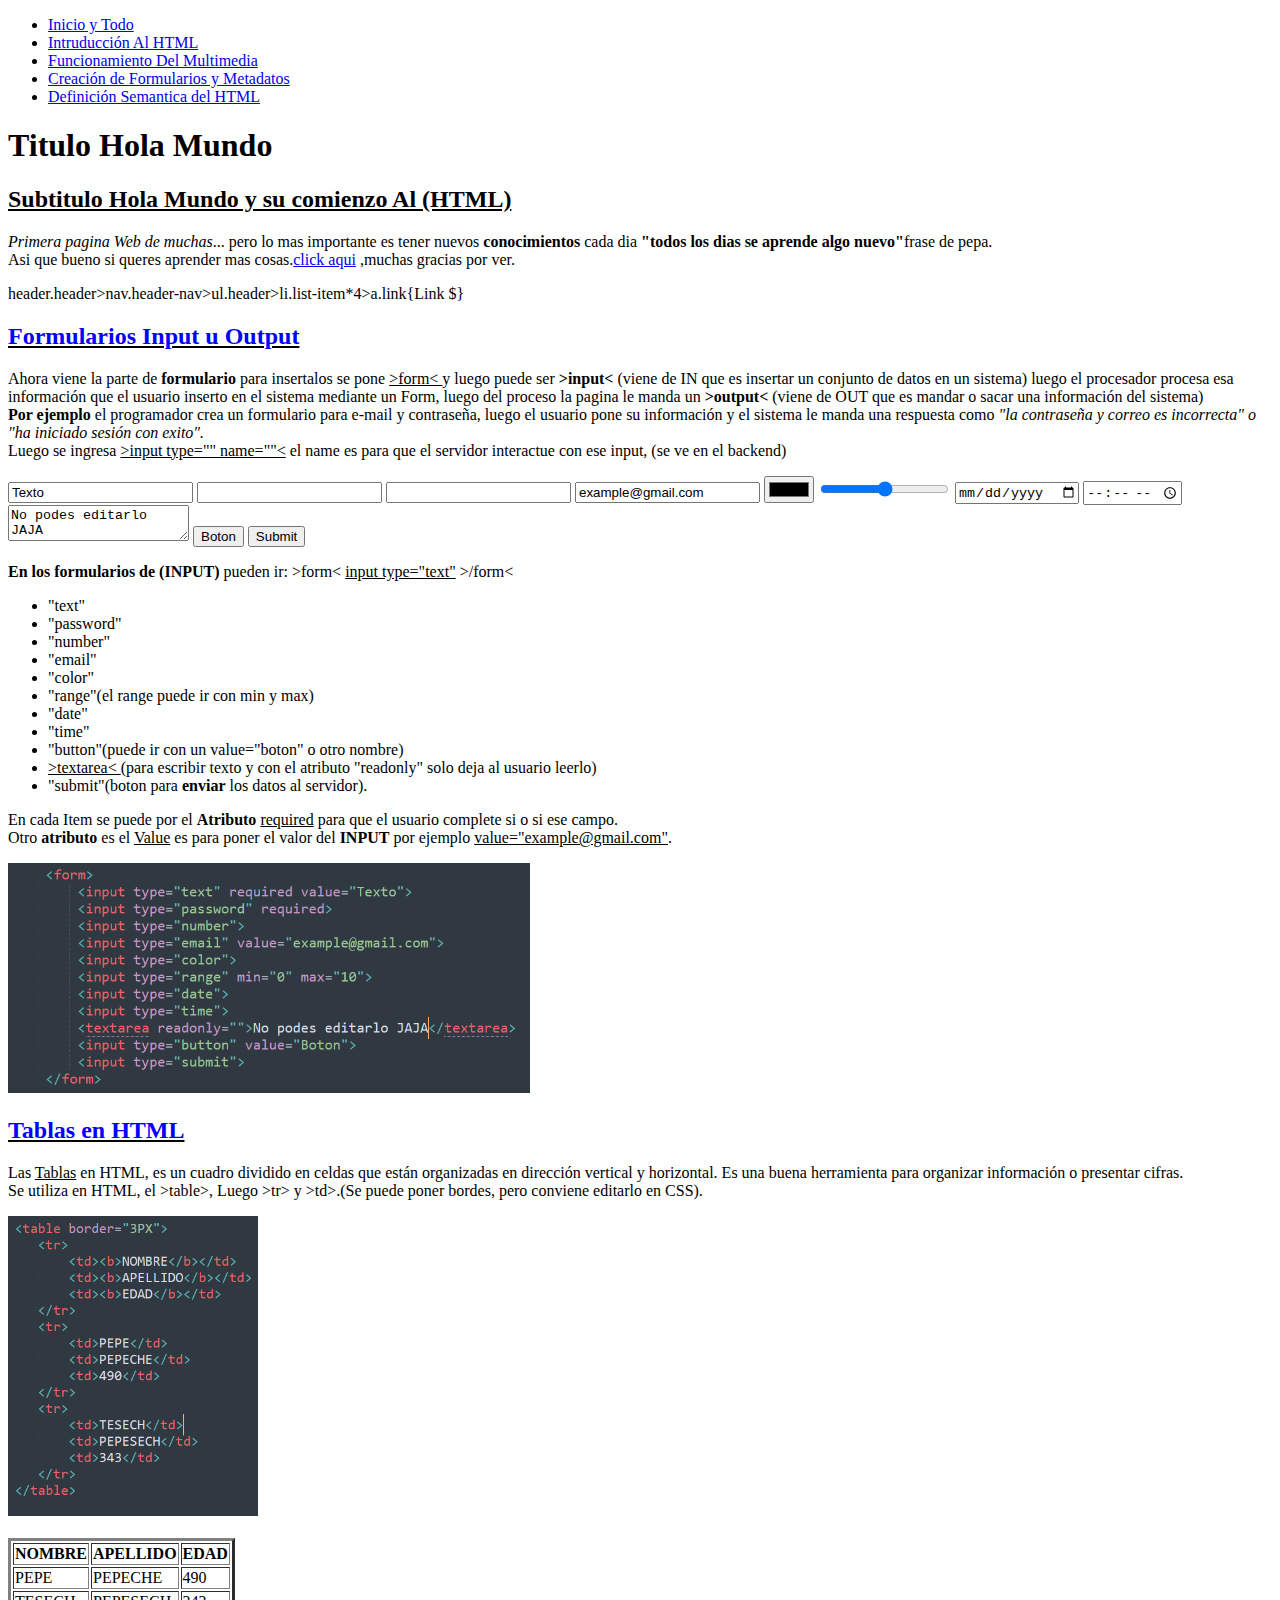
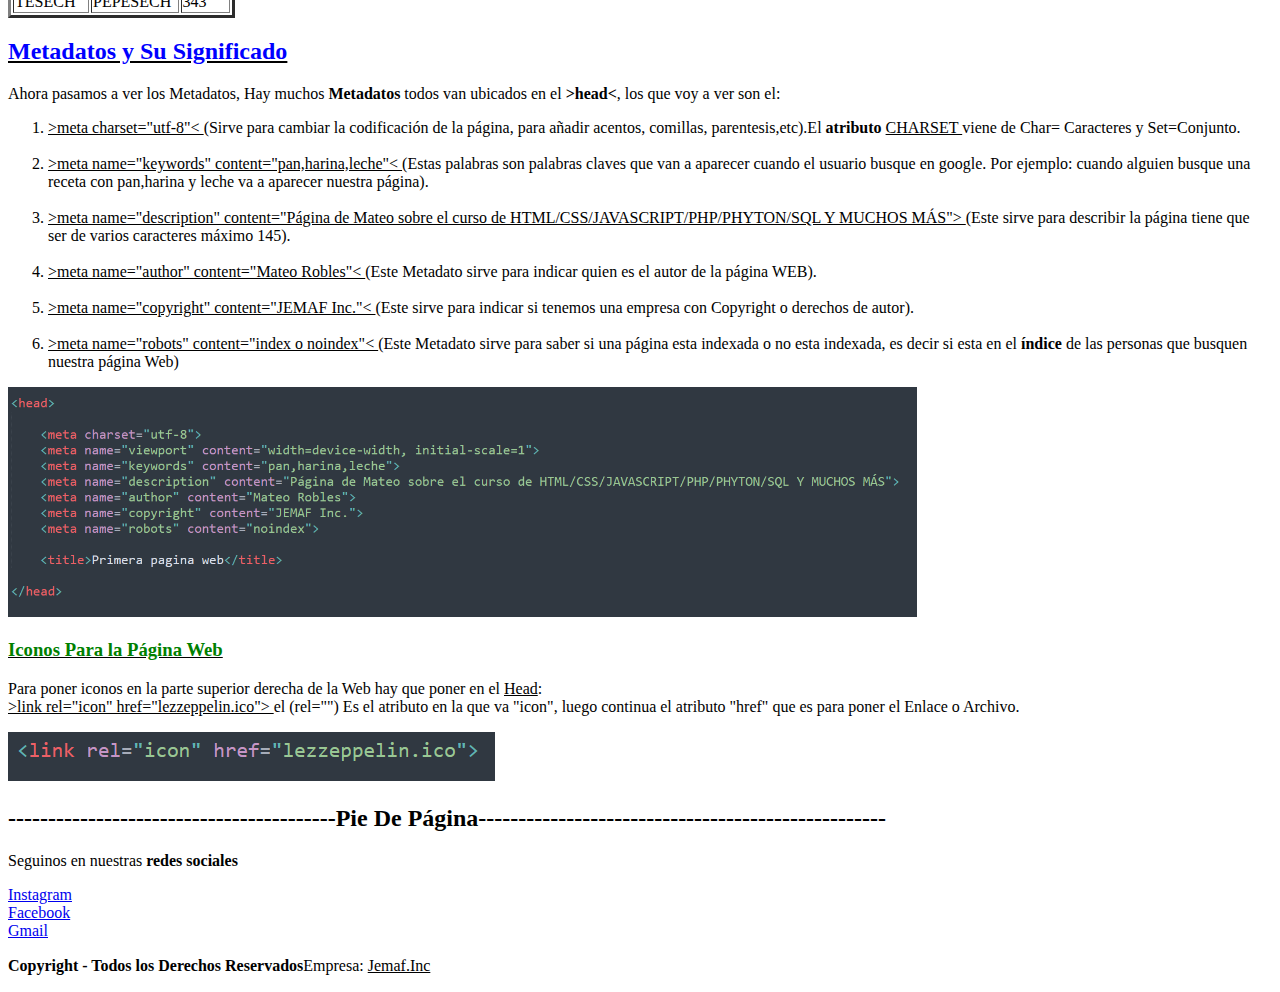
<file: Diseño Web/paginasweb/formulariosmetadatos.html>
<!DOCTYPE html>

<html>

<head>

	<title>Primera pagina web HTML</title>

	<meta charset="utf-8">
	<meta name="viewport" content="width=device-width, initial-scale=1">
	<meta name="keywords" content="pan,harina,leche">
	<meta name="description" content="Página de Mateo sobre el curso de HTML/CSS/JAVASCRIPT/PHP/PHYTON/SQL Y MUCHOS MÁS">
	<meta name="author" content="Mateo Robles">
	<meta name="copyright" content="JEMAF Inc.">
	<meta name="robots" content="noindex">

	<link rel="icon" href="lezzeppelin.ico">

</head>

<body>

<div>
	<header>
		<nav>
			<ul>
				<li> <a href="../index.html">Inicio y Todo</a> </li>
				<li> <a href="intruduccionhtml.html">Intruducción Al HTML</a> </li>
				<li> <a href="enlacemultimediadiv.html">Funcionamiento Del Multimedia</a> </li>
				<li> <a href="formulariosmetadatos.html">Creación de Formularios y Metadatos</a> </li>
				<li> <a href="htmlsemanticoynav.html">Definición Semantica del HTML</a> </li>	
			</ul>
		</nav>
	</header>
</div>

<div>
    <h1>Titulo Hola Mundo</h1>

    <h2><u>Subtitulo Hola Mundo y su comienzo Al (HTML)</u></h2>

            <p> 
	            <i>Primera pagina Web de muchas</i>... pero lo mas importante es tener nuevos <b>conocimientos</b> cada dia <b>"todos los dias se aprende algo nuevo"</b>frase de pepa. <br>
	            Asi que bueno si queres aprender mas cosas.<a href="https://www.dolarito.ar" target="_BLANK">click aqui</a> ,muchas gracias por ver.  
            </p>

</div>

<div>
	header.header>nav.header-nav>ul.header>li.list-item*4>a.link{Link $}

	<article>

	    <section>

            <h2> <u> <font color="blue">Formularios Input u Output </font> </u> </h2>

                <p>Ahora viene la parte de <b>formulario</b> para insertalos se pone <u> >form< </u> y luego puede ser <b>>input<</b> (viene de IN que es insertar un conjunto de datos en un sistema) luego el procesador procesa esa información que el usuario inserto en el sistema mediante un Form, luego del proceso la pagina le manda un <b>>output<</b> (viene de OUT que es mandar o sacar una información del sistema) <br> <b>Por ejemplo</b> el programador crea un formulario para e-mail y contraseña, luego el usuario pone su información y el sistema le manda una respuesta como <i>"la contraseña y correo es incorrecta" o "ha iniciado sesión con exito". <br> </i>Luego se ingresa <u>>input type="" name=""<</u> el name es para que el servidor interactue con ese input, (se ve en el backend)  </p>

	                <form>
		                <input type="text" required value="Texto">
		                <input type="password" required>
		                <input type="number">
		                <input type="email" value="example@gmail.com">
		                <input type="color">
		                <input type="range" min="0" max="10">
		                <input type="date">
		                <input type="time">
		                <textarea readonly="">No podes editarlo JAJA</textarea>
		                <input type="button" value="Boton">
		                <input type="submit">
	                </form>

	            <p> <b>En los formularios de (INPUT)</b> pueden ir: >form< <u>input type="text"</u> >/form< 

	  	    <ul>

	            <li>"text"</li>
	            <li>"password"</li>
	            <li>"number"</li>
	            <li>"email"</li>
	            <li>"color"</li>
	            <li>"range"(el range puede ir con min y max)</li>
	            <li>"date"</li>
	            <li>"time"</li>
	            <li>"button"(puede ir con un value="boton" o otro nombre)</li>
	            <li> <u> >textarea< </u> (para escribir texto y con el atributo "readonly" solo deja al usuario leerlo)</li>
	            <li>"submit"(boton para <b>enviar</b> los datos al servidor).</li>

	        </ul> 

                En cada Item se puede por el <b>Atributo</b> <u>required</u> para que el usuario complete si o si ese campo. <br> Otro <b>atributo</b> es el <u>Value</u> es para poner el valor del <b>INPUT</b> por ejemplo <u>value="example@gmail.com"</u>.

                </p>

                 <img src="../imagenes/formulariohtml.png" height="230px">

      </section>

      <section>

      	<h2> <u> <font color="blue">Tablas en HTML</u> </font></h2>

      	     <p>Las <u>Tablas</u> en HTML, es un cuadro dividido en celdas que están organizadas en dirección vertical y horizontal. Es una buena herramienta para organizar información o presentar cifras. <br> Se utiliza en HTML, el >table>, Luego >tr> y >td>.(Se puede poner bordes, pero conviene editarlo en CSS). </p>

                 <img src="../imagenes/tablashtml.png" height="300px"> <br> <br>

      	     <table border="3PX">
      	     	<tr>
      	     		<td><b>NOMBRE</b></td>
      	     		<td><b>APELLIDO</b></td>
      	     		<td><b>EDAD</b></td>
      	     	</tr>
      	     	<tr>
      	     	    <td>PEPE</td>
      	     		<td>PEPECHE</td>
      	     		<td>490</td>
      	     	</tr>	
      	     	<tr>
      	     		<td>TESECH</td>
      	     		<td>PEPESECH</td>
      	     		<td>343</td>
      	     	</tr>

      	     </table> 
      	     
      </section>

      <section>

         <h2> <u> <font color="blue">Metadatos y Su Significado </font> </u> </h2>

	         <p>Ahora pasamos a ver los Metadatos, Hay muchos <b>Metadatos</b> todos van ubicados en el <b>>head<</b>, los que voy a ver son el:

	             <ol>

	                 <li> <u> >meta charset="utf-8"< </u>(Sirve para cambiar la codificación de la página, para añadir acentos, comillas, parentesis,etc).El <b>atributo </b> <u> CHARSET </u> viene de Char= Caracteres y Set=Conjunto. </li> <br> 

	                 <li> <u> >meta name="keywords" content="pan,harina,leche"< </u>(Estas palabras son palabras claves que van a aparecer cuando el usuario busque en google. Por ejemplo: cuando alguien busque una receta con pan,harina y leche va a aparecer nuestra página). </li> <br>

	                 <li> <u> >meta name="description" content="Página de Mateo sobre el curso de HTML/CSS/JAVASCRIPT/PHP/PHYTON/SQL Y MUCHOS MÁS"> </u> (Este sirve para describir la página tiene que ser de varios caracteres máximo 145). </li> <br>

	                 <li> <u> >meta name="author" content="Mateo Robles"< </u> (Este Metadato sirve para indicar quien es el autor de la página WEB). </li> <br>

	                 <li> <u> >meta name="copyright" content="JEMAF Inc."< </u> (Este sirve para indicar si tenemos una empresa con Copyright o derechos de autor). </li> <br>

	                 <li> <u> >meta name="robots" content="index o noindex"< </u> (Este Metadato sirve para saber si una página esta indexada o no esta indexada, es decir si esta en el <b>índice</b> de las personas que busquen nuestra página Web) </li>	

	             </ol>  

	         </p>

	             <img src="../imagenes/metadatosheadhtml.png" height="230px">

	     </section>

	     <aside>
     	
     	<h3> <u> <font color="green">Iconos Para la Página Web </font> </u> </h3>

     	<p>Para poner iconos en la parte superior derecha de la Web hay que poner en el <u>Head</u>: <br> 
     	  <u>  >link rel="icon" href="lezzeppelin.ico"> </u> el (rel="") Es el atributo en la que va "icon", luego continua el atributo "href" que es para poner el Enlace o Archivo.</p>

     	  <img src="../imagenes/linkiconohtml.png">

     </aside>

     </article>

<div>

	<footer>

		<h2>-----------------------------------------Pie De Página---------------------------------------------------</h2>
		    <p>Seguinos en nuestras <b>redes sociales</b> </p>

		    <a href="https://www.instagram.com" target="_BLANK">Instagram</a> <br>
		    <a href="https://www.facebook.com" target="_BLANK">Facebook</a> <br>
		    <a href="https://mail.google.com" target="_BLANK">Gmail</a> 

		    <p> <b>Copyright - Todos los Derechos Reservados</b>ㅤㅤㅤㅤㅤㅤㅤㅤㅤㅤㅤㅤEmpresa: <u>Jemaf.Inc</u> </p>


	</footer>
	
</div>

</body>

</html>
</file>
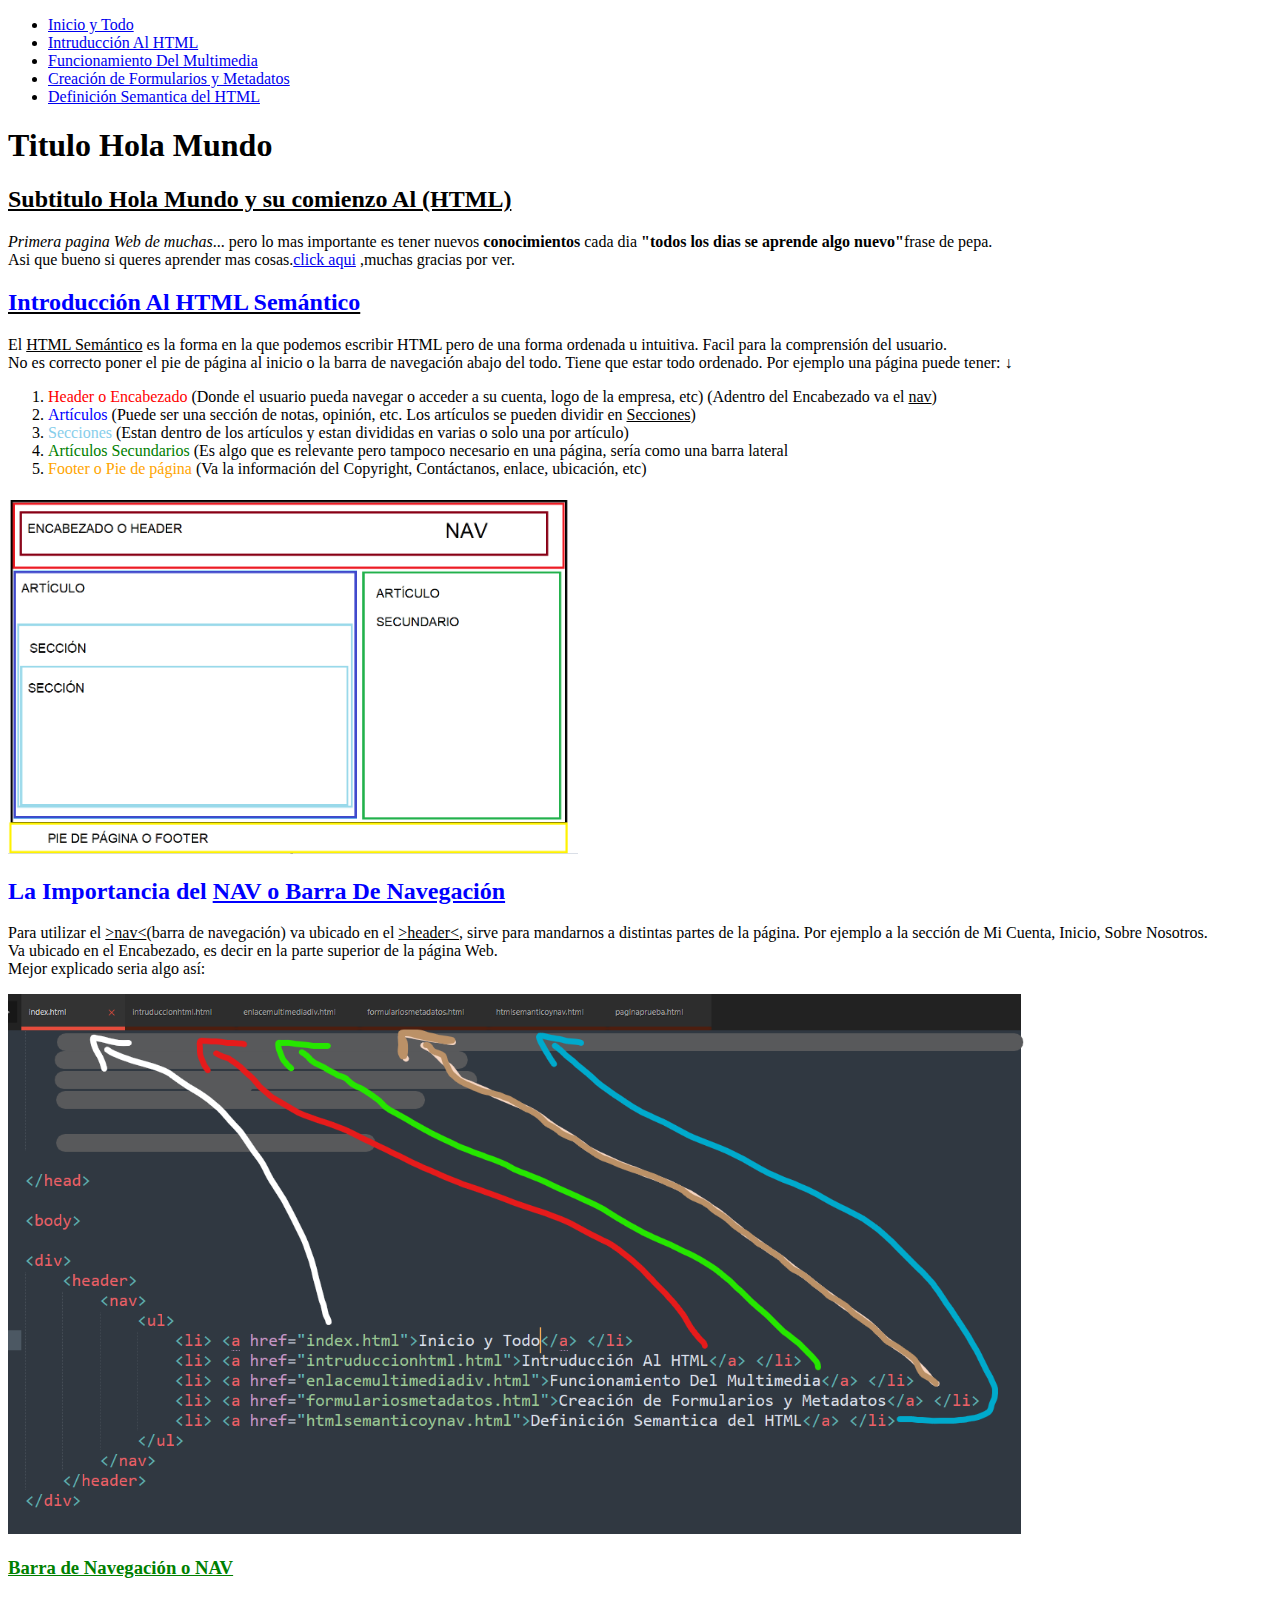
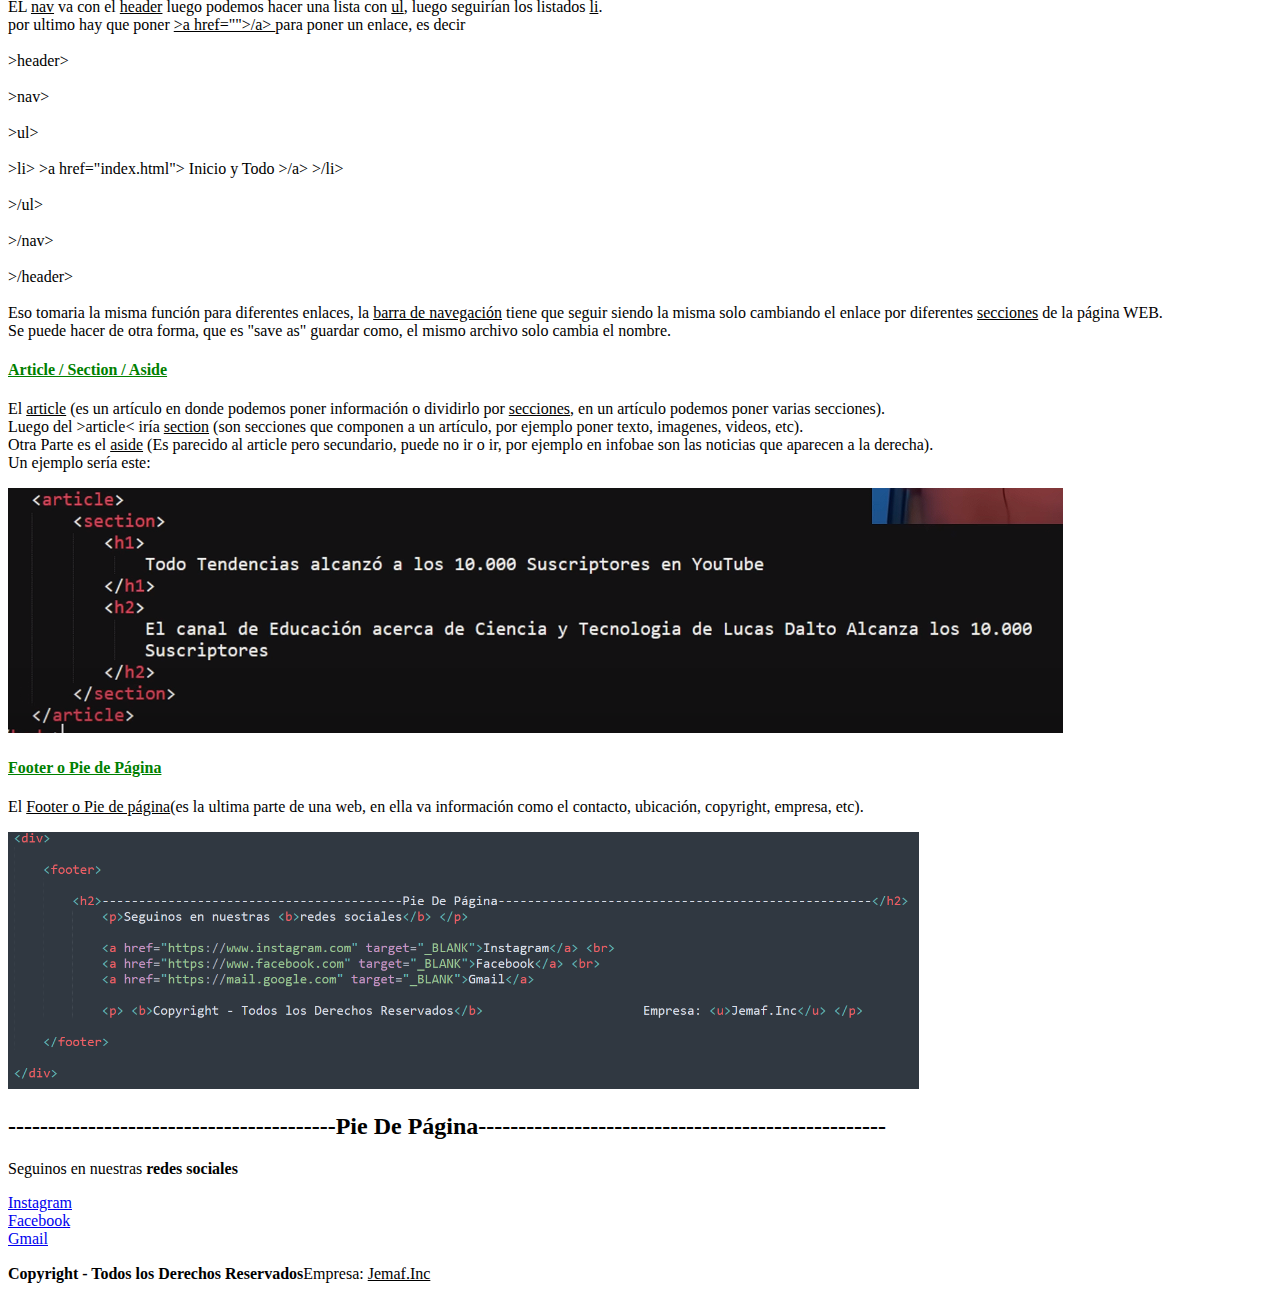
<file: Diseño Web/paginasweb/htmlsemanticoynav.html>
<!DOCTYPE html>

<html>

<head>

	<title>Primera pagina web HTML</title>

	<meta charset="utf-8">
	<meta name="viewport" content="width=device-width, initial-scale=1">
	<meta name="keywords" content="pan,harina,leche">
	<meta name="description" content="Página de Mateo sobre el curso de HTML/CSS/JAVASCRIPT/PHP/PHYTON/SQL Y MUCHOS MÁS">
	<meta name="author" content="Mateo Robles">
	<meta name="copyright" content="JEMAF Inc.">
	<meta name="robots" content="noindex">

	<link rel="icon" href="lezzeppelin.ico">

</head>

<body>

<div>
	<header>
		<nav>
			<ul>
				<li> <a href="../index.html">Inicio y Todo</a> </li>
				<li> <a href="intruduccionhtml.html">Intruducción Al HTML</a> </li>
				<li> <a href="enlacemultimediadiv.html">Funcionamiento Del Multimedia</a> </li>
				<li> <a href="formulariosmetadatos.html">Creación de Formularios y Metadatos</a> </li>
				<li> <a href="htmlsemanticoynav.html">Definición Semantica del HTML </a> </li>	
			</ul>
		</nav>
	</header>
</div>

<div>
  <h1>Titulo Hola Mundo</h1>

   <h2><u>Subtitulo Hola Mundo y su comienzo Al (HTML)</u></h2>

         <p> 
	         <i>Primera pagina Web de muchas</i>... pero lo mas importante es tener nuevos <b>conocimientos</b> cada dia <b>"todos los dias se aprende algo nuevo"</b>frase de pepa. <br>
	         Asi que bueno si queres aprender mas cosas.<a href="https://www.dolarito.ar" target="_BLANK">click aqui</a> ,muchas gracias por ver.  
         </p>

</div>

<div>

	 <article>

	 	 <section>

	         <h2> <u> <font color="blue">Introducción Al HTML Semántico </font> </u> </h2>

	             <p>El <u>HTML Semántico</u> es la forma en la que podemos escribir HTML pero de una forma ordenada u intuitiva. Facil para la comprensión del usuario. <br> No es correcto poner el pie de página al inicio o la barra de navegación abajo del todo. Tiene que estar todo ordenado. Por ejemplo una página puede tener: ↓</p>

	                 <ol>

	         	         <li> <font color="red">Header o Encabezado</font> (Donde el usuario pueda navegar o acceder a su cuenta, logo de la empresa, etc) (Adentro del Encabezado va el <u>nav</u>) </li>
	         	         <li> <font color="blue">Artículos</font> (Puede ser una sección de notas, opinión, etc. Los artículos se pueden dividir en <u>Secciones</u>)</li>
	         	         <li> <font color="skyblue">Secciones</font> (Estan dentro de los artículos y estan divididas en varias o solo una por artículo)</li>
	         	         <li> <font color="green">Artículos Secundarios </font> (Es algo que es relevante pero tampoco necesario en una página, sería como una barra lateral</li>
	         	         <li> <font color="orange">Footer o Pie de página</font> (Va la información del Copyright, Contáctanos, enlace, ubicación, etc)</li>

	                 </ol>
	         
	                     <img src="../imagenes/semanticohtml.png" height="360px">

	     </section>

	     <section>     

	         <h2> <font color="blue">La Importancia del <u> NAV o Barra De Navegación </u> </font> </h2>         

	             <p>Para utilizar el <u>>nav<</u>(barra de navegación) va ubicado en el <u>>header<</u>, sirve para mandarnos a distintas partes de la página. Por ejemplo a la sección de Mi Cuenta, Inicio, Sobre Nosotros.<br> Va ubicado en el Encabezado, es decir en la parte superior de la página Web.<br> Mejor explicado seria algo así:</p>

	                 <img src="../imagenes/conceptodelnav.png" height="540px">

	     </section>              

	 </article>

	 <aside>

         <h3> <font color="green"> <u>Barra de Navegación o NAV </u> </font> </h3>	     

	         <p>EL <u>nav</u> va con el <u>header</u> luego podemos hacer una lista con <u>ul</u>, luego seguirían los listados <u>li</u>. <br> por ultimo hay que poner <u> >a href="">/a> </u> para poner un enlace, es decir <br> <br> >header> <br> <br> >nav> <br> <br> >ul> <br> <br> >li> >a href="index.html"> Inicio y Todo >/a> >/li> <br> <br> >/ul> <br> <br> >/nav> <br> <br> >/header> <br> <br> Eso tomaria la misma función para diferentes enlaces, la <u>barra de navegación</u> tiene que seguir siendo la misma solo cambiando el enlace por diferentes <u>secciones</u> de la página WEB. <br> Se puede hacer de otra forma, que es "save as" guardar como, el mismo archivo solo cambia el nombre. </p>

	     <h4> <font color="green"><u>Article / Section / Aside</u> </font> </h4>     

	         <p>El <u>article</u> (es un artículo en donde podemos poner información o dividirlo por <u>secciones</u>, en un artículo podemos poner varias secciones). <br> Luego del >article< iría <u>section</u> (son secciones que componen a un artículo, por ejemplo poner texto, imagenes, videos, etc). <br> Otra Parte es el <u>aside</u> (Es parecido al article pero secundario, puede no ir o ir, por ejemplo en infobae son las noticias que aparecen a la derecha). <br> Un ejemplo sería este:</p>

	             <img src="../imagenes/articuloseccionhtml.png">

	 </aside>

	 <aside>

	 	 <h4> <font color="green"><u>Footer o Pie de Página</u> </font> </h4>

	 	 	 <p>El <u>Footer o Pie de página</u>(es la ultima parte de una web, en ella va información como el contacto, ubicación, copyright, empresa, etc).</p>

	 	 	 <img src="../imagenes/footerhtml.png" height="257px">

	 </aside>

</div>

<div>

	<footer>

		<h2>-----------------------------------------Pie De Página---------------------------------------------------</h2>
		    <p>Seguinos en nuestras <b>redes sociales</b> </p>

		    <a href="https://www.instagram.com" target="_BLANK">Instagram</a> <br>
		    <a href="https://www.facebook.com" target="_BLANK">Facebook</a> <br>
		    <a href="https://mail.google.com" target="_BLANK">Gmail</a> 

		    <p> <b>Copyright - Todos los Derechos Reservados</b>ㅤㅤㅤㅤㅤㅤㅤㅤㅤㅤㅤㅤEmpresa: <u>Jemaf.Inc</u> </p>


	</footer>
	
</div>

</body>

</html>
</file>
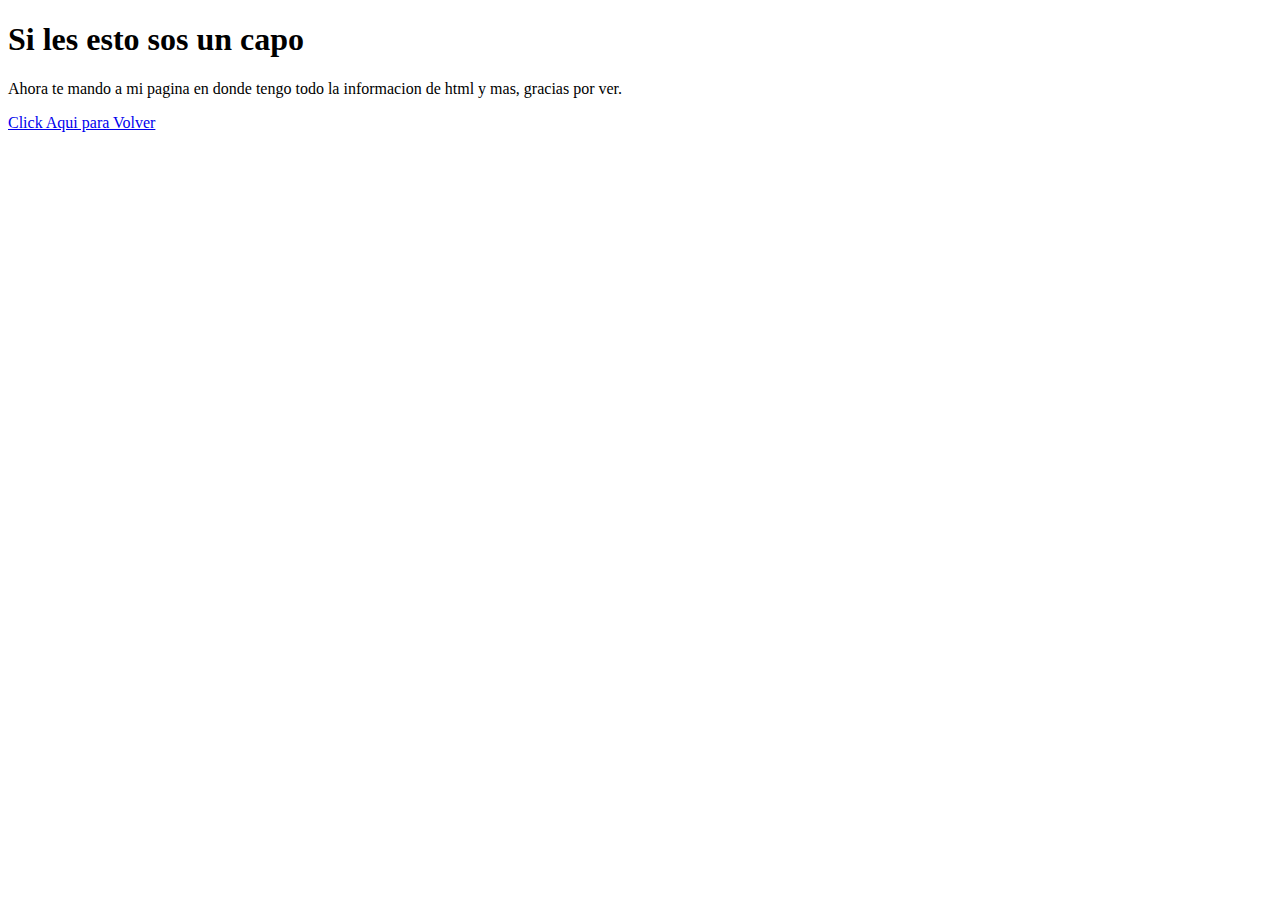
<file: Diseño Web/prueba/paginaprueba.html>
<!DOCTYPE html>
<html>
<head>
	<meta charset="utf-8">
	<meta name="viewport" content="width=device-width, initial-scale=1">
	<title>Hola mundiño</title>
</head>
<body>
<h1>Si les esto sos un capo</h1>
<p>Ahora te mando a mi pagina en donde tengo todo la informacion de html y mas, gracias por ver.</p>
<a href="../Index.html">Click Aqui para Volver</a>
</body>
</html>
</file>
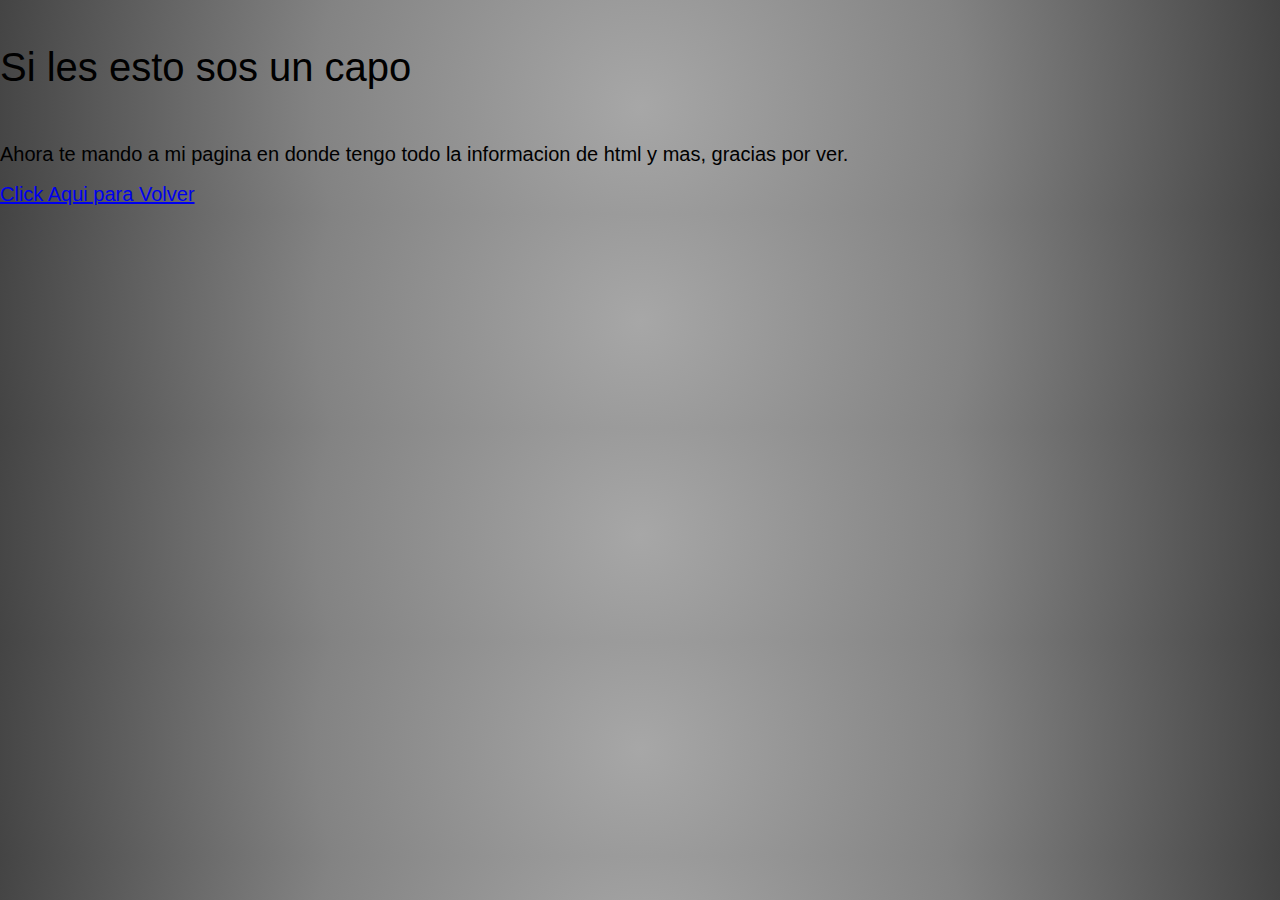
<file: Diseño Web/HTML Y CSS  Todo junto/prueba/paginaprueba.html>
<!DOCTYPE html>
<html>
<head>
	<meta charset="utf-8">
	<meta name="viewport" content="width=device-width, initial-scale=1">
	<link rel="stylesheet" type="text/css" href="../style2.css">
	<link rel="stylesheet" type="text/css" href="../normalize.css">
	<title>Hola mundiño</title>
</head>
<body>
<h1>Si les esto sos un capo</h1>
<p>Ahora te mando a mi pagina en donde tengo todo la informacion de html y mas, gracias por ver.</p>
<a href="../Index.html">Click Aqui para Volver</a>
</body>
</html>
</file>
<file: Diseño Web/HTML Y CSS  Todo junto/style2.css>
* { 
    font-family: Verdana, Geneva, Tahoma, sans-serif;
    font-size: 20px;
    line-height: 2;
    font-weight: 500;
    box-sizing: border-box;
    margin: 0;
    padding: 0;
} 

body {
    background: linear-gradient( #f9f7e2, rgb(227, 228, 249));
    scroll-behavior: smooth;
    background: radial-gradient(circle, #a7a7a7,#838383,#444444);
}

/*Inicio Header y Nav*/

header {
    background-color: rgb(217, 78, 19);
    height: 170px;
    display: flex;
    justify-content: space-between;
    padding: 10px 5%;
}

header .logo img {
    height: 85px;
    width: auto;
    border-radius: 20px;
    transition: all 0.3s;
    cursor: pointer;
}

header .logo img:hover {
    transform: scale(1.2);
}


.nav-ul {
    display: flex;
    justify-content: flex-start;
    flex-wrap: wrap;
    flex-direction: row;
    object-fit: cover;
}

.nav-li {
    text-align: center;
    list-style: none;
    padding: 0 23px;
}


.nav-li a{
    font-size: 700;
    color: #e5e5e5;
    text-decoration: none;
    transition: all 0.3s;
}

.nav-li a:hover {
    color: #bbb;
    transform: scale(1.1);
    font-weight: bold;
}

/*INICIO Main*/

main {
    background-image: url(imagenes/paisaje\ naranja.png);
    background-position: right center;
    font-size: 700;
    padding: 5px;
    margin: 15px 6px;
    background-color: rgb(241, 233, 152);
    border: 5px ridge #bbb;
}

.section-container {
    width: auto;
    height: auto;
    color: #ffffff;
    font-size: 25px;
}



.section-container--active {
    display: flex;
    justify-content: space-between;
    flex-wrap: wrap;
    border-top: 3px solid #824508;
    overflow: hidden;
    padding: 8px;
}

.section-container--active a {
    background-color: rgb(255, 170, 34);
    height: 90px;
    width: 150px;
    margin: 5px;
    padding: 10px;
    border: 3px solid rgb(217, 125, 19);
    transition: all 0.3s;
}

.section-container--active a:hover {
    background-color: rgb(203, 113, 22);
    transform: scale(1.2);
}

.section-a {
    font-size: 700;
    text-align: center;
    text-decoration: none;
    color: #000000;
    transition: all 0.3s;
}

.section-a:hover {
    color: #dbdbdb;
    transform: scale(1.1);
}

/* Inicio (INTRODUCCIÓN DEL HTML) Del Articulo Container 1 */

.article-container-1 {
    display: flex;
    flex-direction: column;
    background-color: rgb(217, 78, 19);
    border: 3px ridge #9d9d9d;
    padding: 10px;
}

.article-container-1 section img {
    height: 250px;
    width: auto;
    float: right;
    margin: 10px;
}

.article-container-1 h2 u{
    flex-wrap: wrap;
    font-size: 30px;
    font-weight: 600;
    color: #ff8800;
}

.article-section-1 {
    display: flex;
    flex-direction: row;
    align-items: center;
    flex-wrap:wrap;
    height: auto;
    margin: auto;
    margin: 10px 0px;
    background: linear-gradient(#a11c1c,#be660e);
    border: 3px solid #000000;
}


.article-section-2 {
    display: flex;
    flex-direction:row;
    align-items: center;
    flex-wrap: wrap;
    height: auto;
    margin: auto;
    margin: 30px 0;
    background: linear-gradient(#a11c1c,#be660e);
    border: 3px solid #000000;
}




.article-aside-1 {
    margin: 20px 0px;
    background: linear-gradient(#ffffff , #aba4a4c9, #262626);
    border: 3px solid #000000;
}

.article-aside-1 h2 {
    text-align: center;
    font-size: 15px;
    font-weight: 600;
    color: #edeff0;
    padding: 10px;
}

.article-aside-1 p {
    display: flex;
    align-items: center;
    justify-content: space-between;
    flex-wrap: wrap;
    padding: 20px 1%;
}

.aside-item {
    text-align: center;
    height: 90px;
    width: 130px;
    background-color: #e5e5e5;
    border-radius: 20px;
}

/*Inicio (PRIMEROS ENLACES Y IMAGENES) Del Articulo Container 2 */

.article-container-2 {
    display: flex;
    flex-direction: column;
    background-color: rgb(217, 78, 19);
    border: 3px ridge #9d9d9d;
    padding: 10px;
    margin: 50px 0;
}

.article-container-2 img {
    margin: 10px;
    height: 120px;
    width: auto;
}

.article-container-2 h2 u{
    font-size: 30px;
    font-weight: 600;
    color: #ff8800;
}

.article-container-2 p {
    margin: 15px 5px;
    font-size: 20px;
}

.section-container__1 {
    display: flex;
    flex-direction: column;
    align-items: start;
    flex-wrap:wrap;
    height: auto;
    margin: auto;
    margin: 30px 0px;
    background: linear-gradient(#a11c1c,#be660e);
    border: 3px solid #000000;
}

.section-container__1 a{
    flex-direction: row;
    flex-wrap: wrap;
    background-color: rgb(133, 218, 36);
    height: 70px;
    width: auto;
    text-decoration: none;
    color: #434040;
    margin: 20px 5px;
    border: 3px ridge #444444;
}


.section-container__2 {
    display: flex;
    flex-direction: column;
    align-items: start;
    flex-wrap:wrap;
    height: auto;
    margin: auto;
    word-wrap: break-word;
    margin: 30px 0px;
    background: linear-gradient(#a11c1c,#be660e);
    border: 3px solid #000000;
}

.section-container__2 img {
    margin: 10px;
    min-height: 200px;
    width: auto;
    float: right;
}

.article-aside__1 {
    margin: 20px 0px;
    background: linear-gradient(#ffffff , #aba4a4c9, #262626);
    border: 3px solid #000000;
}

.article-aside__1 h2 {
    text-align: center;
    font-size: 15px;
    font-weight: 600;
    color: #ff8800;
    padding: 10px;
}

.article-aside__1 ul {
    padding: 5px 30px;
    border-bottom: 2px solid #000000;
}

.article-aside__1 ol {
    padding: 5px 30px;
    border-bottom: 2px solid #000000;
}


/* FORMULARIOS / TABLAS / METADATOS Y MAS */


.article-container-3 {
    display: flex;
    flex-direction: column;
    background-color: rgb(217, 78, 19);
    border: 3px ridge #9d9d9d;
    padding: 10px;
    margin: 50px 0;
}

.article-container-3 img {
    margin: 20px 5px;
    height: 330px;
    width: auto;
}

.article-container-3 h2 u{
    font-size: 30px;
    font-weight: 600;
    color: #ff8800;
}

.article-container-3 p {
    margin: 15px 5px;
    font-size: 20px;
}

.article-section-container__1 {
    display: flex;
    flex-direction: column;
    align-items: start;
    flex-wrap:wrap;
    height: auto;
    margin: auto;
    margin: 30px 0px;
    background: linear-gradient(#a11c1c,#be660e);
    border: 3px solid #000000;
}

.article-section-container__1 form input {
    display: inline-block;
    padding: 5px;
    margin: 10px 3px;
}

.article-section-container__1 ul {
    padding: 5px 30px;
    border-bottom: 2px solid #000000;
}


.article-section-container__2 {
    display: flex;
    flex-direction: column;
    align-items: start;
    flex-wrap:wrap;
    height: auto;
    margin: auto;
    margin: 30px 0px;
    background: linear-gradient(#a11c1c,#be660e);
    border: 3px solid #000000;
}

.article-section-container__3 {
    display: flex;
    flex-direction: column;
    align-items: start;
    flex-wrap:wrap;
    height: auto;
    margin: auto;
    margin: 30px 0px;
    background: linear-gradient(#a11c1c,#be660e);
    border: 3px solid #000000;
}

.article-section-container__3 ol {
    padding: 5px 30px;
    border-bottom: 2px solid #000000;
}

.article-aside-container__1 {
    margin: 20px 0px;
    background: linear-gradient(#ffffff , #aba4a4c9, #262626);
    border: 3px solid #000000;
}

.article-aside-container__1 img {
    height: 170px;
    width: auto;
    padding: 10px 7px;
}

/* Inicio INTRUDUCCIÓN AL HTML SEMÁNTICO */

.article-container-4 {
    display: flex;
    flex-direction: column;
    background-color: rgb(217, 78, 19);
    border: 3px ridge #9d9d9d;
    padding: 10px;
    margin: 50px 0;
}

.article-container-4 img {
    margin: 20px 5px;
    height: 330px;
    width: auto;
}

.article-container-4 h2 u{
    font-size: 30px;
    font-weight: 600;
    color: #ff8800;
}

.article-container-4 p {
    margin: 15px 5px;
    font-size: 20px;
}


.section-container-html__1 {
    display: flex;
    flex-direction: column;
    align-items: start;
    flex-wrap:wrap;
    height: auto;
    margin: auto;
    margin: 30px 0px;
    background: linear-gradient(#a11c1c,#be660e);
    border: 3px solid #000000;
}

.section-container-html__1 ol {
    padding: 5px 30px;
    border-bottom: 2px solid #000000;
}

.section-container-html__2 {
    display: flex;
    flex-direction: column;
    align-items: start;
    flex-wrap:wrap;
    height: auto;
    margin: auto;
    margin: 30px 0px;
    background: linear-gradient(#a11c1c,#be660e);
    border: 3px solid #000000;
}

.section-container-html__3 {
    display: flex;
    flex-direction: column;
    align-items: start;
    flex-wrap:wrap;
    height: auto;
    margin: auto;
    margin: 30px 0px;
    background: linear-gradient(#a11c1c,#be660e);
    border: 3px solid #000000;
}

.article-section-aside__1 {
    margin: 20px 0px;
    background: linear-gradient(#ffffff , #aba4a4c9, #262626);
    border: 3px solid #000000;
}

.article-section-aside__1 img {
    height: 250px;
    width: auto;
    padding: 10px 7px;
}


/* FOOTER Y PENULTIMA PARTE */

footer {
    background-color: #000000;
    height: auto;
    width: auto;
    color: #fff;
    text-align: center;
    border: 5px ridge rgb(217, 125, 19);
}

footer a {
    display: inline-block;
    background-color: #9d9d9d;
    text-decoration: none;
    height: 80px;
    color: #fff;
    width: 130px;
    margin: 10px;
    border: 2px solid #dcdcdc;
    transition: all 1.2s;
}

footer a:hover {
    transform: scale(1.2);
    
    background-color: #262626;
}

/* RESPONSIVE DESING Y MOBILE FIRST */

.nav_ul-responsive{
    display: none;
}

@media only screen and (max-width:750px) {


.logo {
    display: none;
}

.nav-ul {
    display: none;
}


header {
    height: auto;
    margin: 10px 0;
    padding: 20px;
}


.nav_ul-responsive {
    display: inline-flex;
    justify-content: space-between;
    flex-wrap: wrap;
    width: 100%;
    background-color: rgb(209, 106, 61);
    padding: 10px 30px;
    margin: 20px;
    
}
.nav_ul-responsive li a{
    display: flex;
    justify-content: space-between;
    flex-direction: column;
    flex-wrap: wrap;
    object-fit: cover;
    text-decoration: none;
    color: #fff;
    padding: 10px  27px;
    margin: 5px 20px;
    list-style: none;
}

.nav_ul-responsive li i{
    text-align: center;
    position: absolute;
}


li {
    list-style: none;
}

}
</file>
